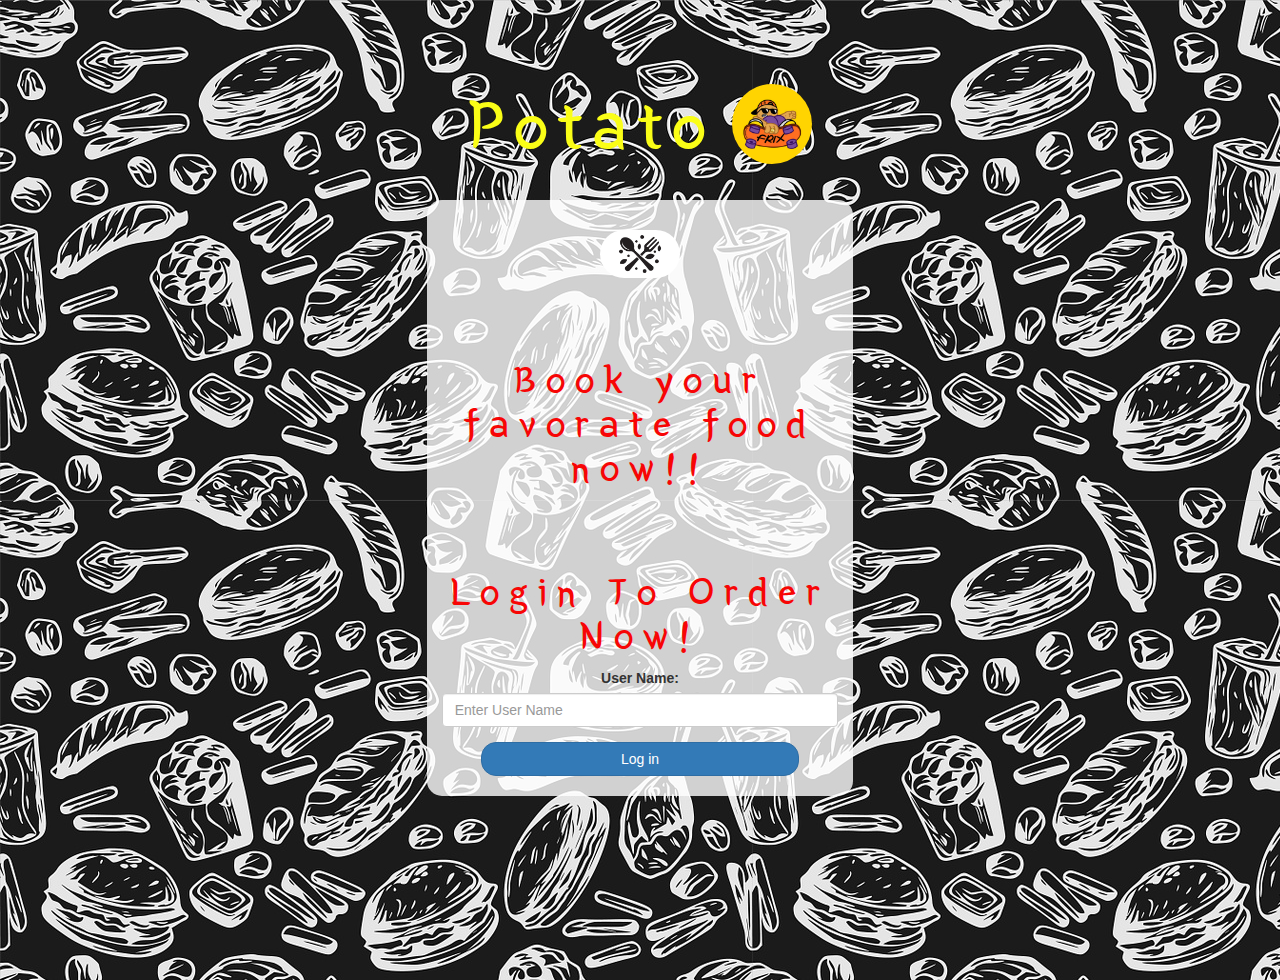
<file: index.html>
<!DOCTYPE html>
<html>
<head>
	<title>Potato</title>
<link href="https://fonts.googleapis.com/css?family=Yeon+Sung&display=swap" rel="stylesheet"><meta name="viewport" content="width=device-width, initial-scale=1">

<link rel="stylesheet" href="https://maxcdn.bootstrapcdn.com/bootstrap/3.4.0/css/bootstrap.min.css">
<script src="https://ajax.googleapis.com/ajax/libs/jquery/3.4.1/jquery.min.js"></script>
<script src="https://maxcdn.bootstrapcdn.com/bootstrap/3.4.0/js/bootstrap.min.js"></script>

<link rel="stylesheet" type="text/css" href="style.css">
<script src="potato.js"></script>
</head>
<body>
<center>
	<h1 class="header">	
		Potato	<sup>
	<img src="potatoig.png" class="logo">
	</sup>
</h1>
	<div class="col-lg-4 col-md-6 col-sm-6 col-xs-11 login_div">
	<img src="fork.jpg" class="logo">
		<h2 id="h21">Book your favorate food now!!</h3>
		<h2 id="lol">Login To Order Now!</h3>
		<div class="form-group">
		  <label >User Name:</label>
		  <input id="user_name" placeholder="Enter User Name" class="form-control">

		</div>
		<button id="login_button" class="btn btn-primary" onclick="login()">Log in</button>
		<br><br>
	</div>
</center>
</body>
</html>
</file>
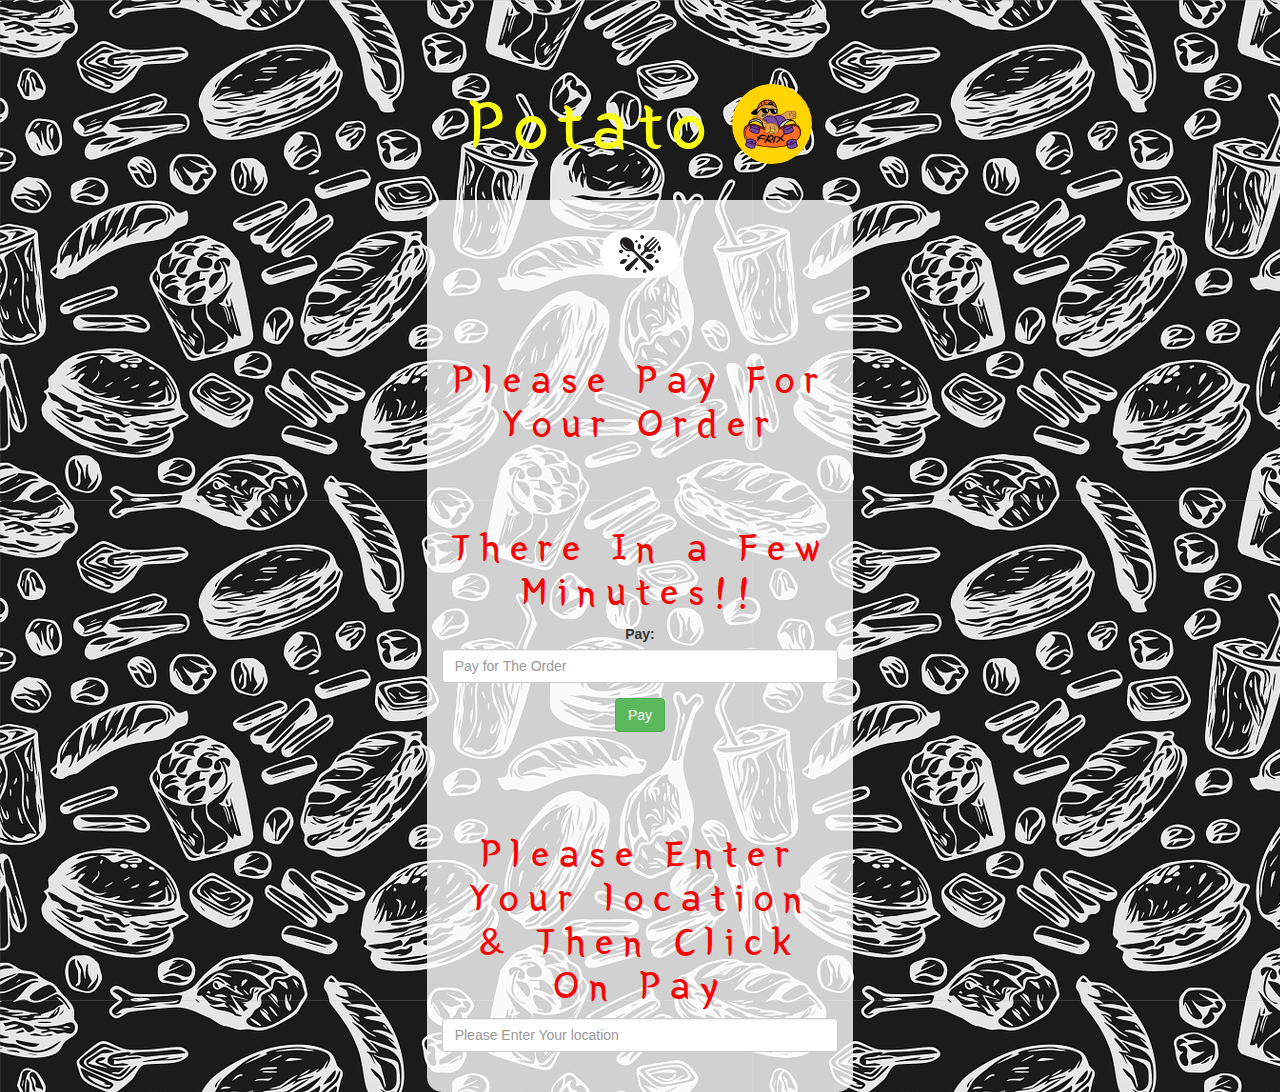
<file: pay.html>
<!DOCTYPE html>
<html>
<head>
	<title>Potato</title>
<link href="https://fonts.googleapis.com/css?family=Yeon+Sung&display=swap" rel="stylesheet"><meta name="viewport" content="width=device-width, initial-scale=1">

<link rel="stylesheet" href="https://maxcdn.bootstrapcdn.com/bootstrap/3.4.0/css/bootstrap.min.css">
<script src="https://ajax.googleapis.com/ajax/libs/jquery/3.4.1/jquery.min.js"></script>
<script src="https://maxcdn.bootstrapcdn.com/bootstrap/3.4.0/js/bootstrap.min.js"></script>

<link rel="stylesheet" type="text/css" href="style.css">
<script src="pay.js"></script>
</head>
<body>
<center>
	<h1 class="header">	
		Potato	<sup>
	<img src="potatoig.png" class="logo">
	</sup>
</h1>
	<div class="col-lg-4 col-md-6 col-sm-6 col-xs-11 login_div">
	<img src="fork.jpg" class="logo">
		<h2 id="h21">Please Pay For Your Order</h3>
		<h2 id="lol">There In a Few Minutes!!</h3>
		<div class="form-group">
		  <label >Pay:</label>
		  <input type="number"id="pay_input" placeholder="Pay for The Order" class="form-control">

		</div>
		<button id="pay_button" class="btn btn-success" onclick="pay()">Pay</button>
		<br><br>
        <h2 id="lk">Please Enter Your location & Then Click On Pay</h2>
        <input id="location" placeholder="Please Enter Your location" class="form-control">
        <br><br>
	</div>
</center>
</body>
</html>
</file>
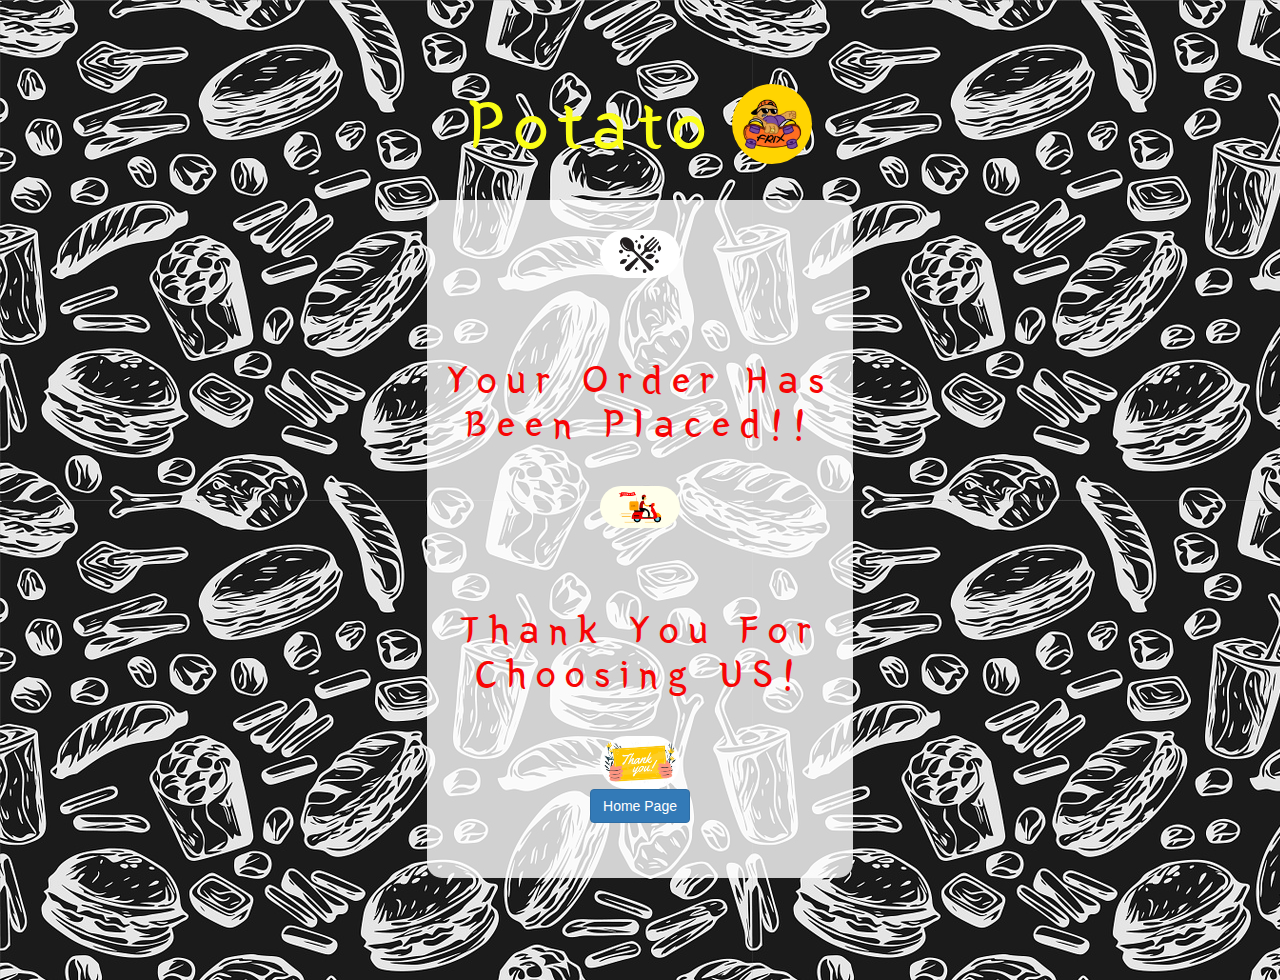
<file: placed.html>
<!DOCTYPE html>
<html>
<head>
	<title>Potato</title>
<link href="https://fonts.googleapis.com/css?family=Yeon+Sung&display=swap" rel="stylesheet"><meta name="viewport" content="width=device-width, initial-scale=1">

<link rel="stylesheet" href="https://maxcdn.bootstrapcdn.com/bootstrap/3.4.0/css/bootstrap.min.css">
<script src="https://ajax.googleapis.com/ajax/libs/jquery/3.4.1/jquery.min.js"></script>
<script src="https://maxcdn.bootstrapcdn.com/bootstrap/3.4.0/js/bootstrap.min.js"></script>

<link rel="stylesheet" type="text/css" href="style.css">
<script src="placed.js"></script>
</head>
<body>
<center>
	<h1 class="header">	
		Potato	<sup>
	<img src="potatoig.png" class="logo">
	</sup>
</h1>
	<div class="col-lg-4 col-md-6 col-sm-6 col-xs-11 login_div">
	<img src="fork.jpg" class="logo">
		<h2 id="h21">Your Order Has Been Placed!!</h3>
            <img src="delde.webp" class="logo">
		<h2 id="lol">Thank You For Choosing US!</h3>
            <img src="thank.avif" class="logo">
            <br>
            <button id="home_button" class="btn btn-primary" onclick="home()">Home Page</button>
		<div class="form-group">
		</div>
		<br><br>
	</div>
</center>
</body>
</html>
</file>
<file: style.css>
html, body
{
  height: 100%;
  margin: 0;
}

body
{
background-image: url(non.jpg);
}

.header
{
	color: rgb(250, 254, 23);font-family: 'Yeon Sung';font-size: 70px;letter-spacing: 10px;margin-top: 80px;
}
.header img
{
	width: 80px;margin-left: -15px;
}

.login_div
{
	background: rgba(255,255,255,0.8);float: none;border-radius: 15px;
}

.logo
{
	width: 80px;margin-top: 30px;border-radius: 40px;
}

#login_button
{
	width: 80%;border-radius: 15px;
}

.room_name
{
	cursor: pointer;
	font-size: 20px;
}


#logout
{
	font-size: 20px; float: right;
}


#output
{
	padding: 10px; width:80%;background: rgba(255,255,255,0.8);border-radius: 15px;
}

.input_div_room_page
{
	width: 80%;
}

.input_div label
{
	color: white;font-size: 20px;
}


.input_div_message_page
{
	position: fixed;bottom: 0px;width: 100%;background: rgba(255,255,255,0.8);
}
.input_div_message_page label
{
	color: black;
}
.input_div_message_page #msg
{
	width: 80%;
}
.input_div_message_page button
{
	margin-top: 15px;
	width: 50%; 
}
.color_white
{
	color: white
}

.user_tick
{
	width:20px;
}
.message_h4
{
	padding-left:5px;color:grey;
}

#lol
{
	color: rgb(247, 5, 5);font-family: 'Yeon Sung';font-size: 40px;letter-spacing: 10px;margin-top: 80px;
}
#h21
{
	color: rgb(247, 5, 5);font-family: 'Yeon Sung';font-size: 40px;letter-spacing: 10px;margin-top: 80px;
}

#sui{
	color: white;
}

#pizza{
	background-color: black;
	border-radius: 30px;
	color: rgb(247, 5, 5);font-family: 'Yeon Sung';font-size: 40px;letter-spacing: 10px;margin-top: 80px;
}

.pizza.jpg{
	size: 50px;
}

#lk{
	color: rgb(247, 5, 5);font-family: 'Yeon Sung';font-size: 40px;letter-spacing: 10px;margin-top: 80px;
}
</file>
